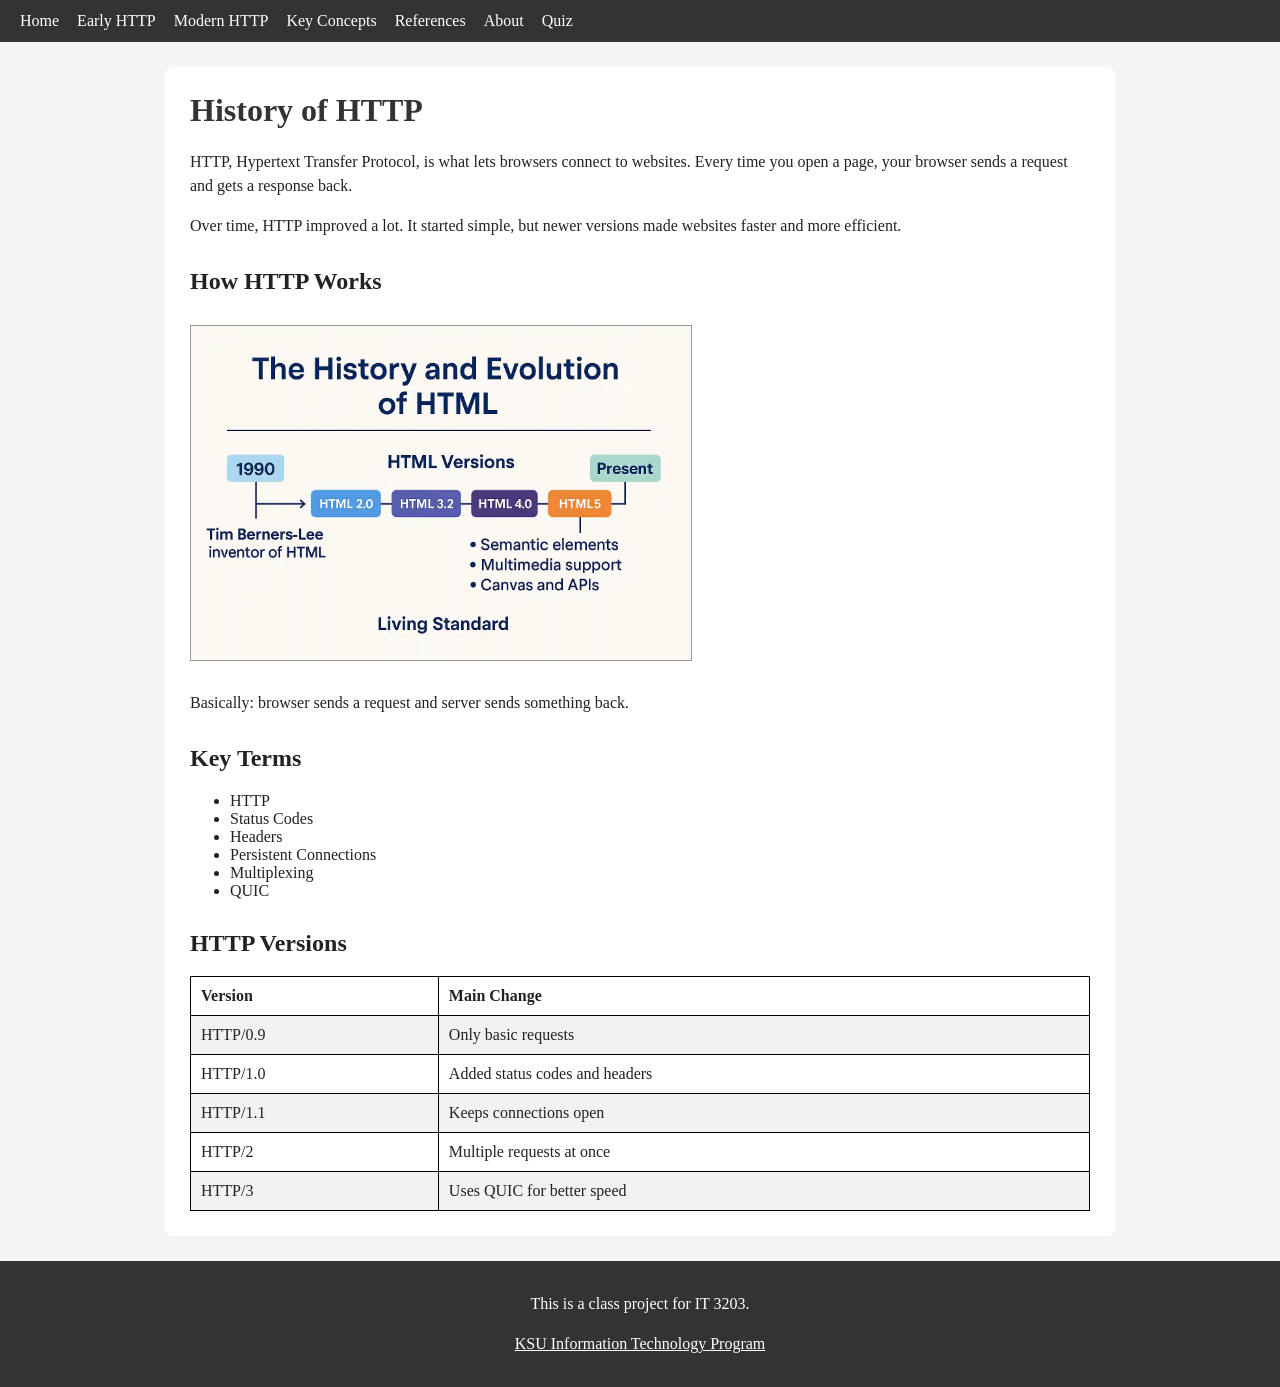
<file: index.html>
<!DOCTYPE html>
<html>
<head>
    <title>History of HTTP</title>
    <meta name="viewport" content="width=device-width, initial-scale=1.0">
    <link rel="stylesheet" href="style.css">
</head>

<body>

<!-- Navigation menu -->
<nav>
    <a href="index.html">Home</a>
    <a href="early-http.html">Early HTTP</a>
    <a href="modern-http.html">Modern HTTP</a>
    <a href="concepts.html">Key Concepts</a>
    <a href="references.html">References</a>
    <a href="about.html">About</a>
    <a href="quiz.html">Quiz</a>
</nav>

<!-- Main content -->
<div class="content">

<h1>History of HTTP</h1>

<p>
HTTP, Hypertext Transfer Protocol, is what lets browsers connect to websites. Every time you open a page,
your browser sends a request and gets a response back.
</p>

<p>
Over time, HTTP improved a lot. It started simple, but newer versions made
websites faster and more efficient.
</p>

<h2>How HTTP Works</h2>

<img src="images/History_Evolution_HTML.webp" width="500">

<p>
Basically: browser sends a request and server sends something back.
</p>

<h2>Key Terms</h2>

<ul>
    <li>HTTP</li>
    <li>Status Codes</li>
    <li>Headers</li>
    <li>Persistent Connections</li>
    <li>Multiplexing</li>
    <li>QUIC</li>
</ul>

<h2>HTTP Versions</h2>

<table>
    <tr>
        <th>Version</th>
        <th>Main Change</th>
    </tr>
    <tr>
        <td>HTTP/0.9</td>
        <td>Only basic requests</td>
    </tr>
    <tr>
        <td>HTTP/1.0</td>
        <td>Added status codes and headers</td>
    </tr>
    <tr>
        <td>HTTP/1.1</td>
        <td>Keeps connections open</td>
    </tr>
    <tr>
        <td>HTTP/2</td>
        <td>Multiple requests at once</td>
    </tr>
    <tr>
        <td>HTTP/3</td>
        <td>Uses QUIC for better speed</td>
    </tr>
</table>

</div>

<!-- Footer -->
<footer>
    <p>This is a class project for IT 3203.</p>
    <p><a href="https://ccse.kennesaw.edu/it" target="_blank">KSU Information Technology Program</a></p>
</footer>

</body>
</html>
</file>
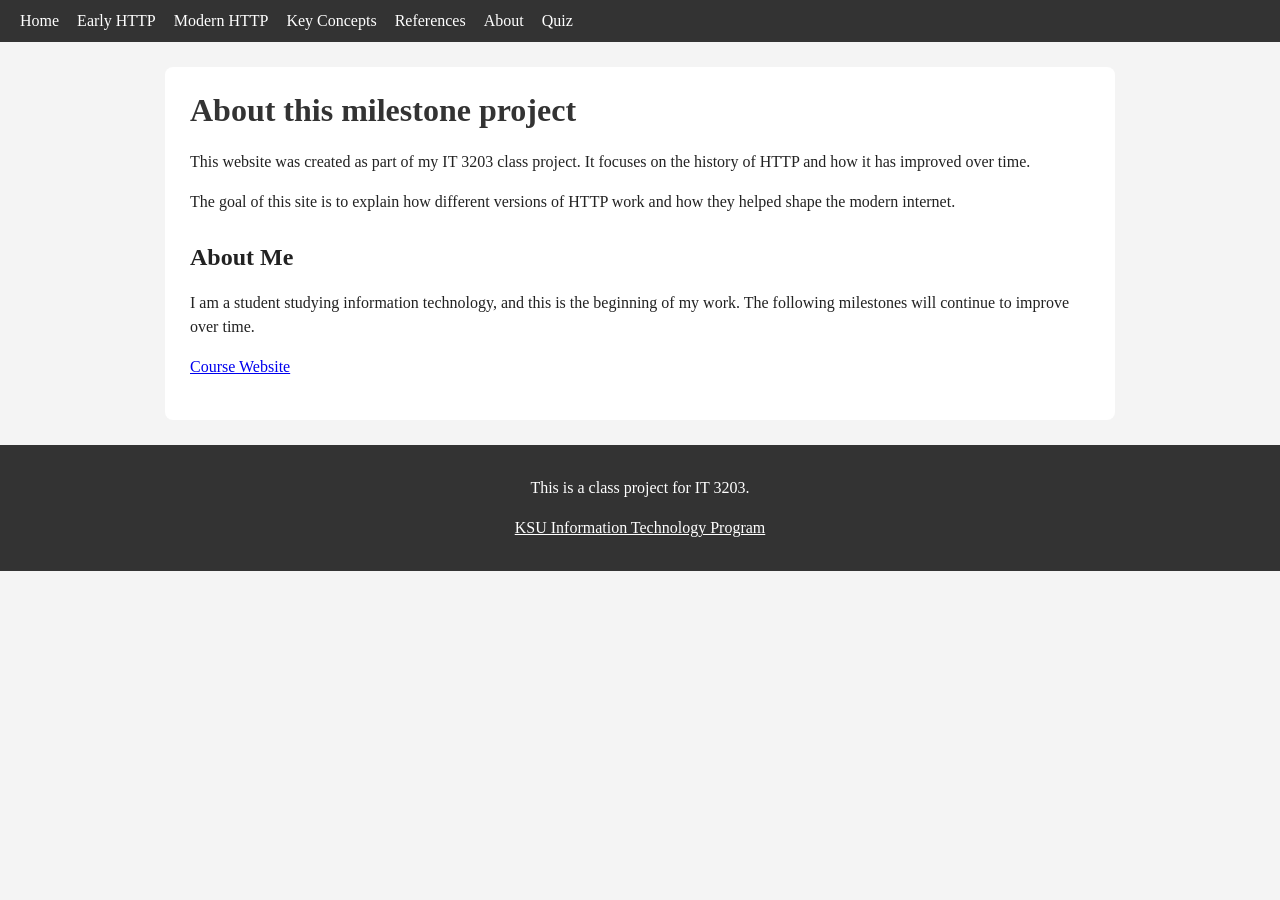
<file: about.html>
<!DOCTYPE html>
<html>
<head>
    <title>About</title>
    <meta name="viewport" content="width=device-width, initial-scale=1.0">
    <link rel="stylesheet" href="style.css">
</head>

<body>

<!-- Navigation menu -->
<nav>
    <a href="index.html">Home</a>
    <a href="early-http.html">Early HTTP</a>
    <a href="modern-http.html">Modern HTTP</a>
    <a href="concepts.html">Key Concepts</a>
    <a href="references.html">References</a>
    <a href="about.html">About</a>
    <a href="quiz.html">Quiz</a>
</nav>

<!-- Main content -->
<div class="content">

<h1>About this milestone project</h1>

<p>
This website was created as part of my IT 3203 class project.
It focuses on the history of HTTP and how it has improved over time.
</p>

<p>
The goal of this site is to explain how different versions of HTTP work
and how they helped shape the modern internet.
</p>

<h2>About Me</h2>

<p>
I am a student studying information technology, and this
is the beginning of my work. The following milestones will continue to improve over time.
</p>

<p>
<a href="https://ksuweb.github.io/IT3203/" target="_blank">Course Website</a>
</p>

</div>

<!-- Footer -->
<footer>
    <p>This is a class project for IT 3203.</p>
    <p><a href="https://ccse.kennesaw.edu/it" target="_blank">KSU Information Technology Program</a></p>
</footer>

</body>
</html>
</file>
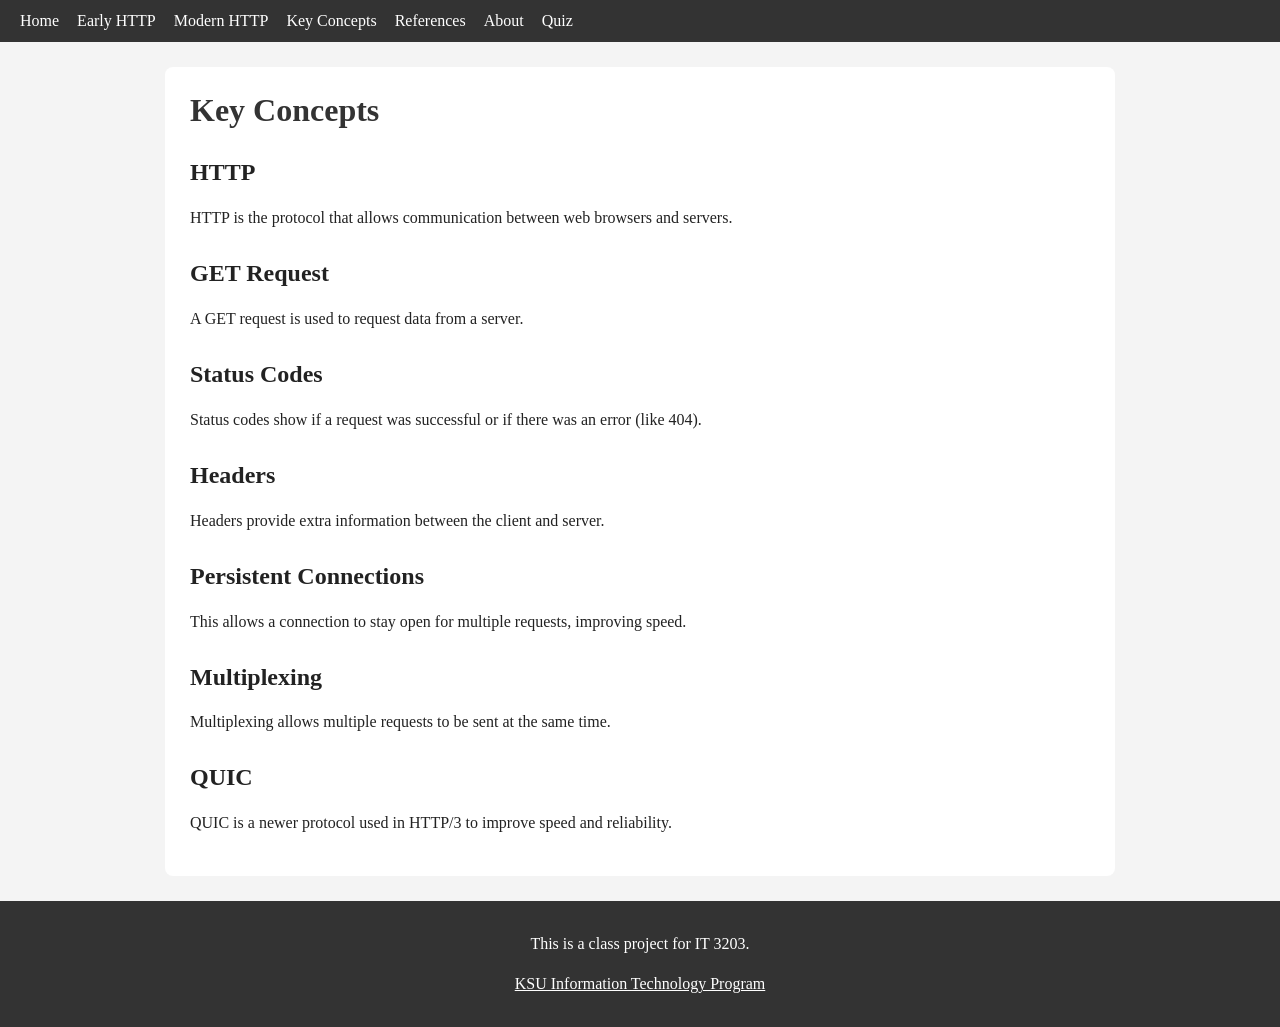
<file: concepts.html>
<!DOCTYPE html>
<html>
<head>
    <title>Key Concepts</title>
    <meta name="viewport" content="width=device-width, initial-scale=1.0">
    <link rel="stylesheet" href="style.css">
</head>

<body>

<!-- Navigation menu -->
<nav>
    <a href="index.html">Home</a>
    <a href="early-http.html">Early HTTP</a>
    <a href="modern-http.html">Modern HTTP</a>
    <a href="concepts.html">Key Concepts</a>
    <a href="references.html">References</a>
    <a href="about.html">About</a>
    <a href="quiz.html">Quiz</a>
</nav>

<!-- Main content -->
<div class="content">

<h1>Key Concepts</h1>

<h2>HTTP</h2>
<p>
HTTP is the protocol that allows communication between web browsers and servers.
</p>

<h2>GET Request</h2>
<p>
A GET request is used to request data from a server.
</p>

<h2>Status Codes</h2>
<p>
Status codes show if a request was successful or if there was an error (like 404).
</p>

<h2>Headers</h2>
<p>
Headers provide extra information between the client and server.
</p>

<h2>Persistent Connections</h2>
<p>
This allows a connection to stay open for multiple requests, improving speed.
</p>

<h2>Multiplexing</h2>
<p>
Multiplexing allows multiple requests to be sent at the same time.
</p>

<h2>QUIC</h2>
<p>
QUIC is a newer protocol used in HTTP/3 to improve speed and reliability.
</p>

</div>

<!-- Footer -->
<footer>
    <p>This is a class project for IT 3203.</p>
    <p><a href="https://ccse.kennesaw.edu/it" target="_blank">KSU Information Technology Program</a></p>
</footer>

</body>
</html>
</file>
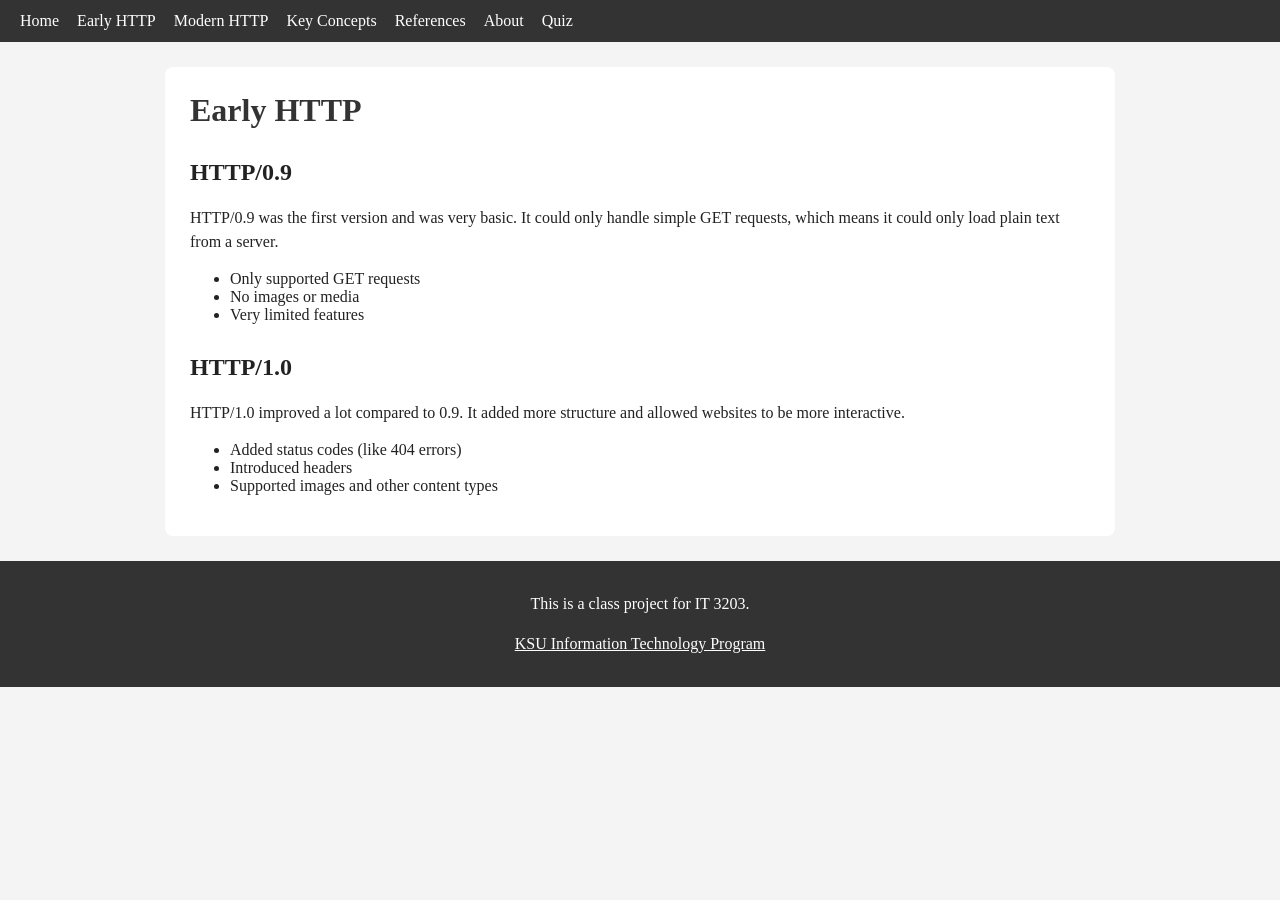
<file: early-http.html>
<!DOCTYPE html>
<html>
<head>
    <title>Early HTTP</title>
    <meta name="viewport" content="width=device-width, initial-scale=1.0">
    <link rel="stylesheet" href="style.css">
</head>

<body>

<!-- Navigation menu -->
<nav>
    <a href="index.html">Home</a>
    <a href="early-http.html">Early HTTP</a>
    <a href="modern-http.html">Modern HTTP</a>
    <a href="concepts.html">Key Concepts</a>
    <a href="references.html">References</a>
    <a href="about.html">About</a>
    <a href="quiz.html">Quiz</a>
</nav>

<!-- Main content -->
<div class="content">

<h1>Early HTTP</h1>

<h2>HTTP/0.9</h2>
<p>
HTTP/0.9 was the first version and was very basic. It could only handle simple GET requests,
which means it could only load plain text from a server.
</p>

<ul>
    <li>Only supported GET requests</li>
    <li>No images or media</li>
    <li>Very limited features</li>
</ul>

<h2>HTTP/1.0</h2>
<p>
HTTP/1.0 improved a lot compared to 0.9. It added more structure and allowed websites to be more interactive.
</p>

<ul>
    <li>Added status codes (like 404 errors)</li>
    <li>Introduced headers</li>
    <li>Supported images and other content types</li>
</ul>

</div>

<!-- Footer -->
<footer>
    <p>This is a class project for IT 3203.</p>
    <p><a href="https://ccse.kennesaw.edu/it" target="_blank">KSU Information Technology Program</a></p>
</footer>

</body>
</html>
</file>
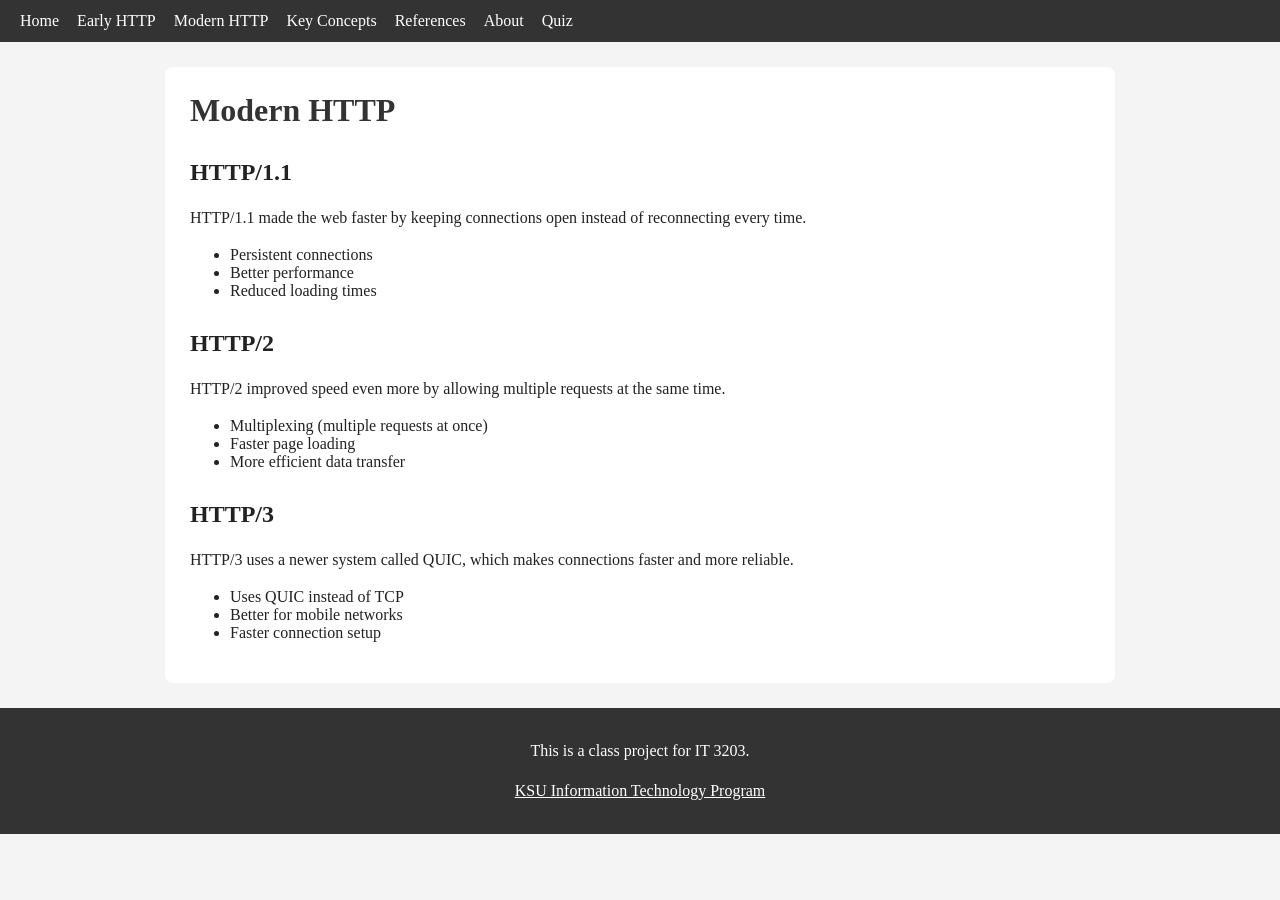
<file: modern-http.html>
<!DOCTYPE html>
<html>
<head>
    <title>Modern HTTP</title>
    <meta name="viewport" content="width=device-width, initial-scale=1.0">
    <link rel="stylesheet" href="style.css">
</head>

<body>

<!-- Navigation menu -->
<nav>
    <a href="index.html">Home</a>
    <a href="early-http.html">Early HTTP</a>
    <a href="modern-http.html">Modern HTTP</a>
    <a href="concepts.html">Key Concepts</a>
    <a href="references.html">References</a>
    <a href="about.html">About</a>
    <a href="quiz.html">Quiz</a>
</nav>

<!-- Main content -->
<div class="content">

<h1>Modern HTTP</h1>

<h2>HTTP/1.1</h2>
<p>
HTTP/1.1 made the web faster by keeping connections open instead of reconnecting every time.
</p>

<ul>
    <li>Persistent connections</li>
    <li>Better performance</li>
    <li>Reduced loading times</li>
</ul>

<h2>HTTP/2</h2>
<p>
HTTP/2 improved speed even more by allowing multiple requests at the same time.
</p>

<ul>
    <li>Multiplexing (multiple requests at once)</li>
    <li>Faster page loading</li>
    <li>More efficient data transfer</li>
</ul>

<h2>HTTP/3</h2>
<p>
HTTP/3 uses a newer system called QUIC, which makes connections faster and more reliable.
</p>

<ul>
    <li>Uses QUIC instead of TCP</li>
    <li>Better for mobile networks</li>
    <li>Faster connection setup</li>
</ul>

</div>

<!-- Footer -->
<footer>
    <p>This is a class project for IT 3203.</p>
    <p><a href="https://ccse.kennesaw.edu/it" target="_blank">KSU Information Technology Program</a></p>
</footer>

</body>
</html>
</file>
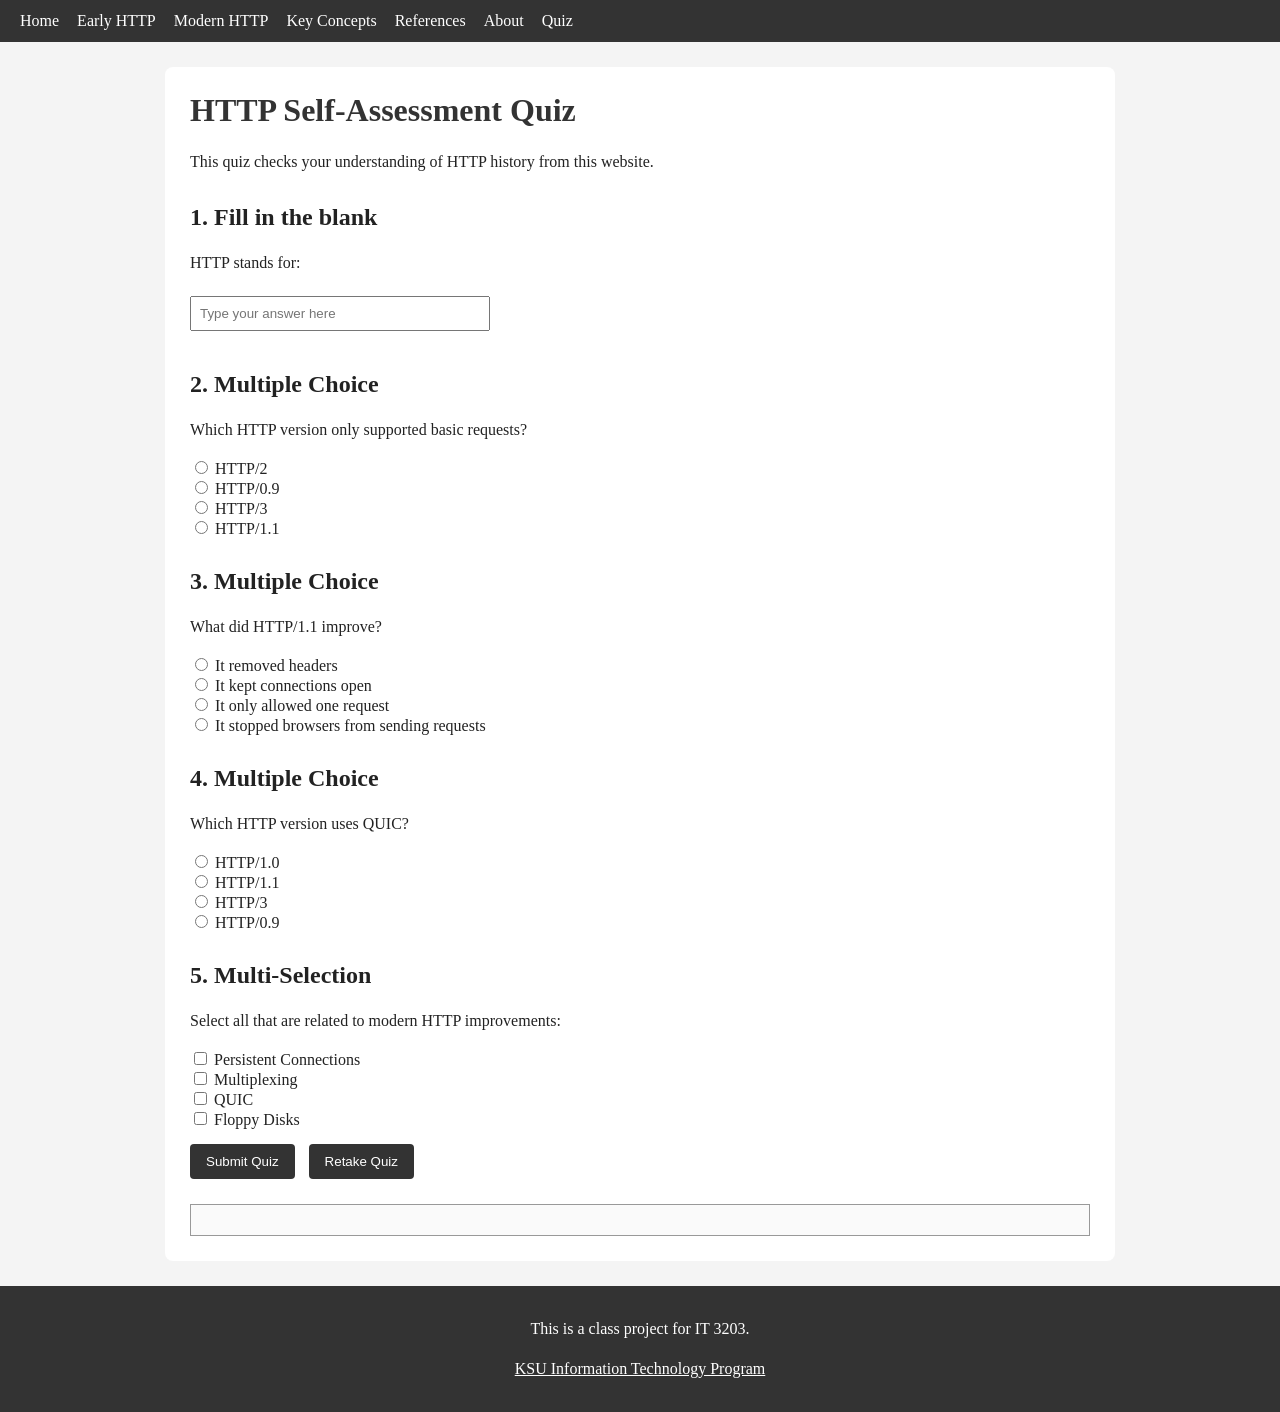
<file: quiz.html>
<!DOCTYPE html>
<html>
<head>
    <title>HTTP Quiz</title>
    <meta name="viewport" content="width=device-width, initial-scale=1.0">
    <link rel="stylesheet" href="style.css">
</head>

<body>

<!-- Navigation menu -->
<nav>
    <a href="index.html">Home</a>
    <a href="early-http.html">Early HTTP</a>
    <a href="modern-http.html">Modern HTTP</a>
    <a href="concepts.html">Key Concepts</a>
    <a href="references.html">References</a>
    <a href="about.html">About</a>
    <a href="quiz.html">Quiz</a>
</nav>

<!-- Main content -->
<div class="content">

<h1 id="quiz-title">HTTP Self-Assessment Quiz</h1>

<p>
This quiz checks your understanding of HTTP history from this website.
</p>

<!-- Quiz form -->
<form id="quizForm">

    <!-- Question 1 -->
    <h2>1. Fill in the blank</h2>
    <p>HTTP stands for:</p>
    <input type="text" id="blank1" class="text-box" placeholder="Type your answer here">

    <!-- Question 2 -->
    <h2>2. Multiple Choice</h2>
    <p>Which HTTP version only supported basic requests?</p>

    <label><input type="radio" name="q2" value="a"> HTTP/2</label><br>
    <label><input type="radio" name="q2" value="b"> HTTP/0.9</label><br>
    <label><input type="radio" name="q2" value="c"> HTTP/3</label><br>
    <label><input type="radio" name="q2" value="d"> HTTP/1.1</label>

    <!-- Question 3 -->
    <h2>3. Multiple Choice</h2>
    <p>What did HTTP/1.1 improve?</p>

    <label><input type="radio" name="q3" value="a"> It removed headers</label><br>
    <label><input type="radio" name="q3" value="b"> It kept connections open</label><br>
    <label><input type="radio" name="q3" value="c"> It only allowed one request</label><br>
    <label><input type="radio" name="q3" value="d"> It stopped browsers from sending requests</label>

    <!-- Question 4 -->
    <h2>4. Multiple Choice</h2>
    <p>Which HTTP version uses QUIC?</p>

    <label><input type="radio" name="q4" value="a"> HTTP/1.0</label><br>
    <label><input type="radio" name="q4" value="b"> HTTP/1.1</label><br>
    <label><input type="radio" name="q4" value="c"> HTTP/3</label><br>
    <label><input type="radio" name="q4" value="d"> HTTP/0.9</label>

    <!-- Question 5 -->
    <h2>5. Multi-Selection</h2>
    <p>Select all that are related to modern HTTP improvements:</p>

    <label><input type="checkbox" name="q5" value="persistent"> Persistent Connections</label><br>
    <label><input type="checkbox" name="q5" value="multiplexing"> Multiplexing</label><br>
    <label><input type="checkbox" name="q5" value="quic"> QUIC</label><br>
    <label><input type="checkbox" name="q5" value="floppy"> Floppy Disks</label>

    <br>

    <!-- Buttons -->
    <button type="button" onclick="gradeQuiz()">Submit Quiz</button>
    <button type="reset" onclick="resetQuiz()">Retake Quiz</button>

</form>

<!-- Results -->
<div id="results"></div>

</div>

<!-- Footer -->
<footer>
    <p>This is a class project for IT 3203.</p>
    <p><a href="https://ccse.kennesaw.edu/it" target="_blank">KSU Information Technology Program</a></p>
</footer>

<script src="script.js"></script>

</body>
</html>
</file>
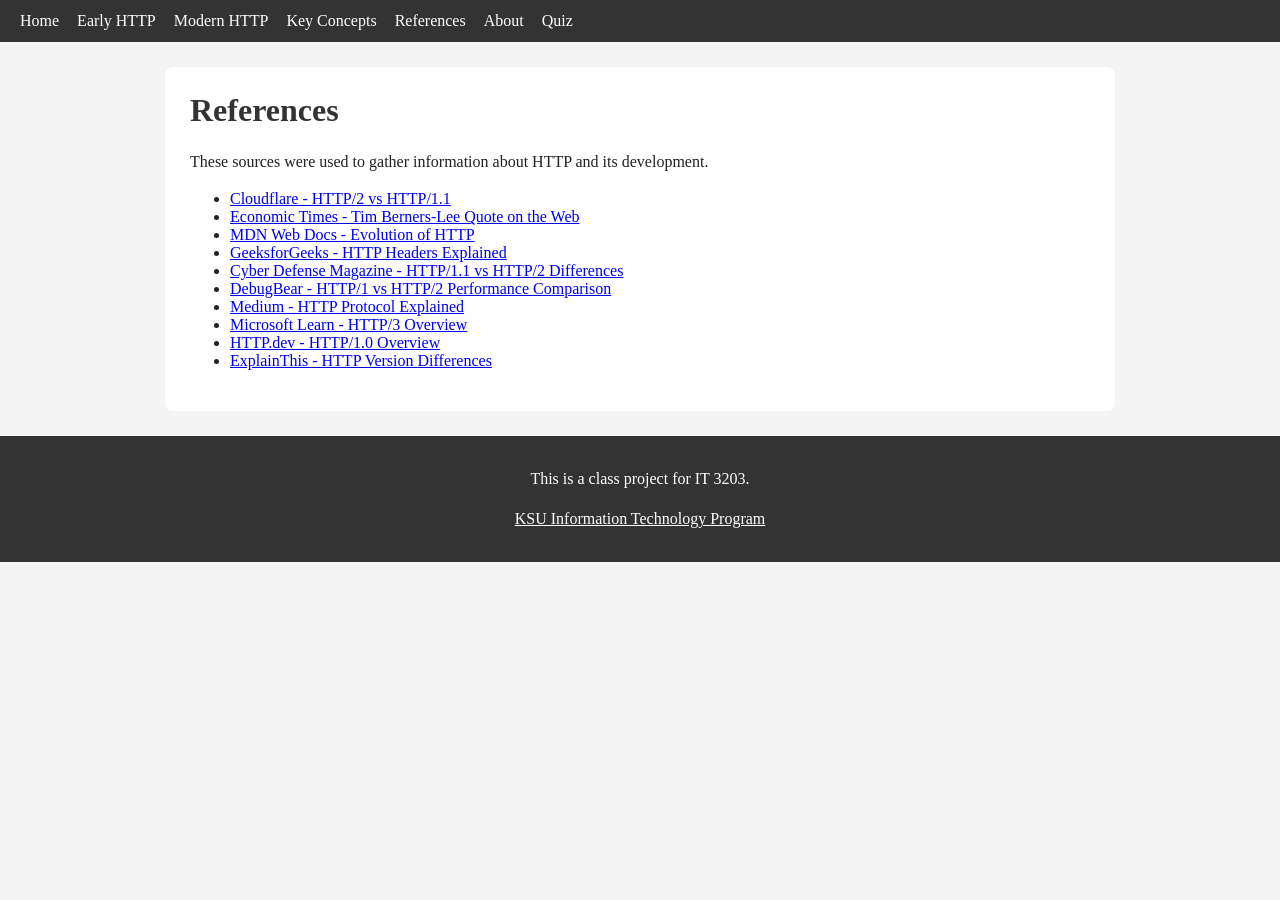
<file: references.html>
<!DOCTYPE html>
<html>
<head>
    <title>References</title>
    <meta name="viewport" content="width=device-width, initial-scale=1.0">
    <link rel="stylesheet" href="style.css">
</head>

<body>

<!-- Navigation menu -->
<nav>
    <a href="index.html">Home</a>
    <a href="early-http.html">Early HTTP</a>
    <a href="modern-http.html">Modern HTTP</a>
    <a href="concepts.html">Key Concepts</a>
    <a href="references.html">References</a>
    <a href="about.html">About</a>
    <a href="quiz.html">Quiz</a>
</nav>

<div class="content">

<h1>References</h1>

<p>These sources were used to gather information about HTTP and its development.</p>

<ul>

    <li><a href="https://www.cloudflare.com/learning/performance/http2-vs-http1.1/" target="_blank">Cloudflare - HTTP/2 vs HTTP/1.1</a></li>

    <li><a href="https://economictimes.indiatimes.com/magazines/panache/quote-of-the-day-by-tim-berners-lee-who-invented-world-wide-web-and-gave-it-away-for-free-my-vision-is-based-on-sharing-not-exploitation/articleshow/127982015.cms?from=mdr" target="_blank">Economic Times - Tim Berners-Lee Quote on the Web</a></li>

    <li><a href="https://developer.mozilla.org/en-US/docs/Web/HTTP/Guides/Evolution_of_HTTP" target="_blank">MDN Web Docs - Evolution of HTTP</a></li>

    <li><a href="https://www.geeksforgeeks.org/web-tech/http-headers/" target="_blank">GeeksforGeeks - HTTP Headers Explained</a></li>

    <li><a href="https://www.cyberdefensemagazine.com/http-1-1-vs-http-2-what-are-the-differences/" target="_blank">Cyber Defense Magazine - HTTP/1.1 vs HTTP/2 Differences</a></li>

    <li><a href="https://www.debugbear.com/blog/http1-vs-http2" target="_blank">DebugBear - HTTP/1 vs HTTP/2 Performance Comparison</a></li>

    <li><a href="https://leapcell.medium.com/http-protocol-how-it-works-and-why-its-designed-this-way-89b302b68cc1" target="_blank">Medium - HTTP Protocol Explained</a></li>

    <li><a href="https://learn.microsoft.com/en-us/dotnet/core/extensions/httpclient-http3" target="_blank">Microsoft Learn - HTTP/3 Overview</a></li>

    <li><a href="https://http.dev/1.0" target="_blank">HTTP.dev - HTTP/1.0 Overview</a></li>

    <li><a href="https://www.explainthis.io/en/swe/http1.0-http1.1-http2.0-difference" target="_blank">ExplainThis - HTTP Version Differences</a></li>

</ul>

</div>

<!-- Footer -->
<footer>
    <p>This is a class project for IT 3203.</p>
    <p><a href="https://ccse.kennesaw.edu/it" target="_blank">KSU Information Technology Program</a></p>
</footer>

</body>
</html>
</file>
<file: style.css>
body {
    font-family: Georgia, "Times New Roman", serif;
    margin: 0;
    background-color: #f4f4f4;
    color: #222;
}

nav {
    background-color: #333;
    padding: 12px 20px;
    display: flex;
    align-items: center;
    flex-wrap: wrap;
}

nav a {
    color: white;
    margin-right: 18px;
    text-decoration: none;
    transition: 0.2s;
}

nav a:hover {
    color: #bdbdbd;
}

.content {
    max-width: 950px;
    width: 90%;
    margin: 25px auto;
    background-color: white;
    padding: 25px;
    border-radius: 8px;
    box-sizing: border-box;
}

h1 {
    color: #333;
    margin-top: 0;
}

h2 {
    margin-top: 30px;
}

p {
    line-height: 1.5;
}

img {
    margin: 10px 0;
    border: 1px solid #999;
    max-width: 100%;
    height: auto;
}

table {
    margin-top: 10px;
    border-collapse: collapse;
    width: 100%;
}

table tr:nth-child(even) {
    background-color: #f2f2f2;
}

th, td {
    padding: 10px;
    border: 1px solid black;
    text-align: left;
}

/* Quiz input box */
.text-box {
    width: 300px;
    max-width: 100%;
    padding: 8px;
    margin-top: 5px;
    margin-bottom: 10px;
    box-sizing: border-box;
}

/* Buttons */
button {
    padding: 10px 16px;
    margin-right: 10px;
    margin-top: 15px;
    border: none;
    background-color: #333;
    color: white;
    cursor: pointer;
    border-radius: 4px;
}

button:hover {
    background-color: #555;
}

/* Quiz results */
#results {
    margin-top: 25px;
    padding: 15px;
    border: 1px solid #999;
    background-color: #fafafa;
}

/* RIght answers */
.correct {
    color: green;
    font-weight: bold;
}

/* Wrong answers */
.wrong {
    color: red;
    font-weight: bold;
}

/* Pass result */
.pass {
    color: green;
}

/* Fail result */
.fail {
    color: red;
}

/* Footer styling */
footer {
    text-align: center;
    padding: 15px;
    background-color: #333;
    color: white;
    margin-top: 20px;
}

footer a {
    color: white;
    text-decoration: underline;
}

/* Tablet */
@media (max-width: 768px) {
    nav {
        justify-content: center;
    }

    nav a {
        margin: 6px 10px;
    }

    .content {
        width: 92%;
        padding: 20px;
    }

    h1 {
        font-size: 28px;
    }
}

/* Phone */
@media (max-width: 480px) {
    nav {
        flex-direction: column;
        align-items: stretch;
        text-align: center;
        padding: 8px;
    }

    nav a {
        margin: 3px 0;
        padding: 9px;
        border-bottom: 1px solid #555;
    }

    .content {
        width: 95%;
        margin: 15px auto;
        padding: 15px;
    }

    h1 {
        font-size: 24px;
    }

    h2 {
        font-size: 20px;
    }

    body {
        font-size: 15px;
    }

    button {
        width: 100%;
        margin-right: 0;
    }

    th, td {
        padding: 8px;
        font-size: 14px;
    }
}
</file>
